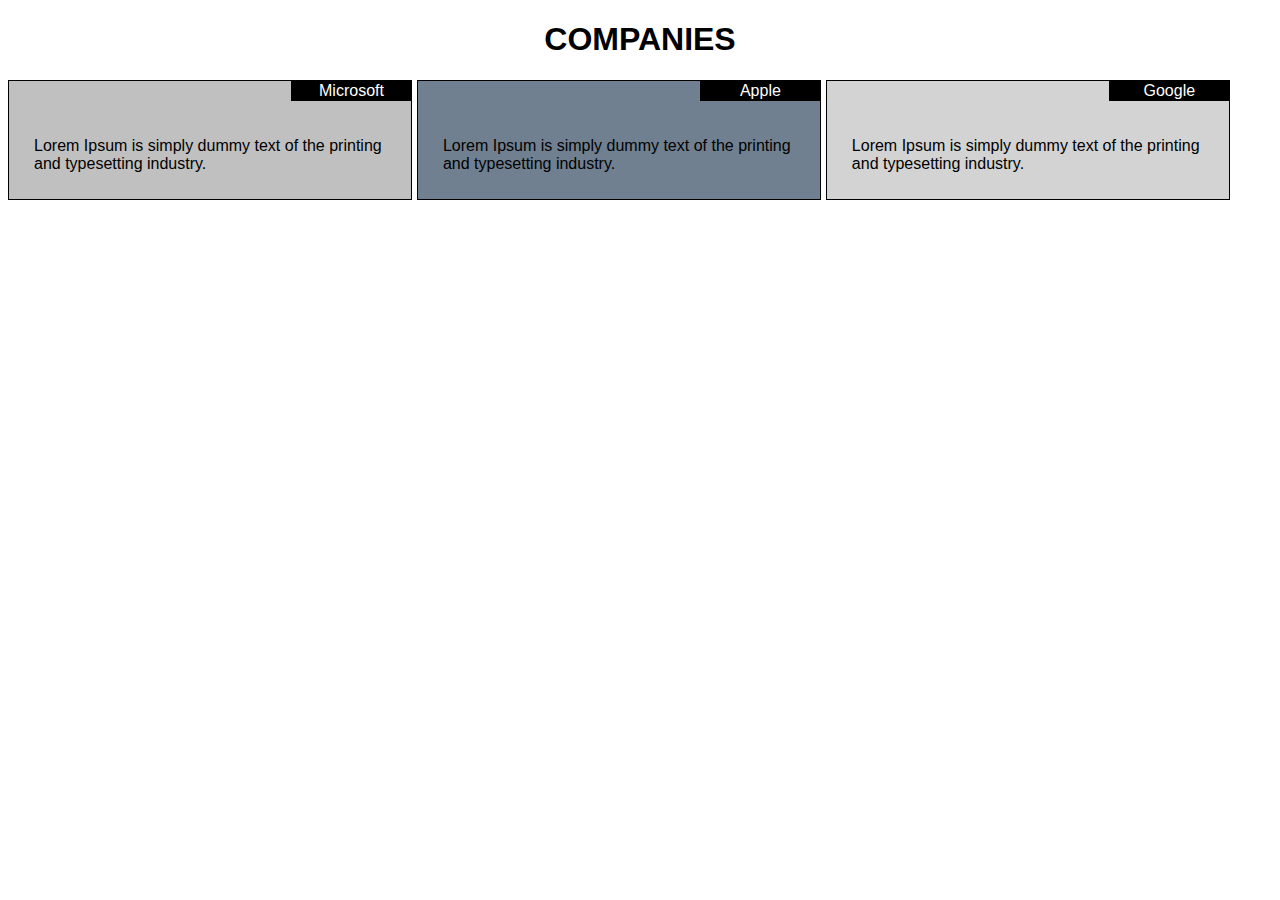
<file: Module_2_Solution/index.html>
<!DOCTYPE html>
<html lang="en">
<head>
    <meta charset="UTF-8">
    <meta name="viewport" content="width=device-width, initial-scale=1.0">
    <title>Assignment</title>
    <!--CSS-->
    <link rel="stylesheet" href="style.css">
</head>
<body>
    <h1 style="text-align: center">COMPANIES</h1>
 <div class="container" id="p1">
     <div class="top-right">Microsoft</div>
     <p style="width: 100%;">Lorem Ipsum is simply dummy text of the printing and typesetting industry.</p>
 </div>
 <div class="container" id="p2">
    <div class="top-right">Apple</div>
    <p style="width: 100%;">Lorem Ipsum is simply dummy text of the printing and typesetting industry.</p>
</div>
<div class="container" id="p3">
    <div class="top-right">Google</div>
    <p style="width: 100%;">Lorem Ipsum is simply dummy text of the printing and typesetting industry.</p>
</div>
</body>
</html>
</file>
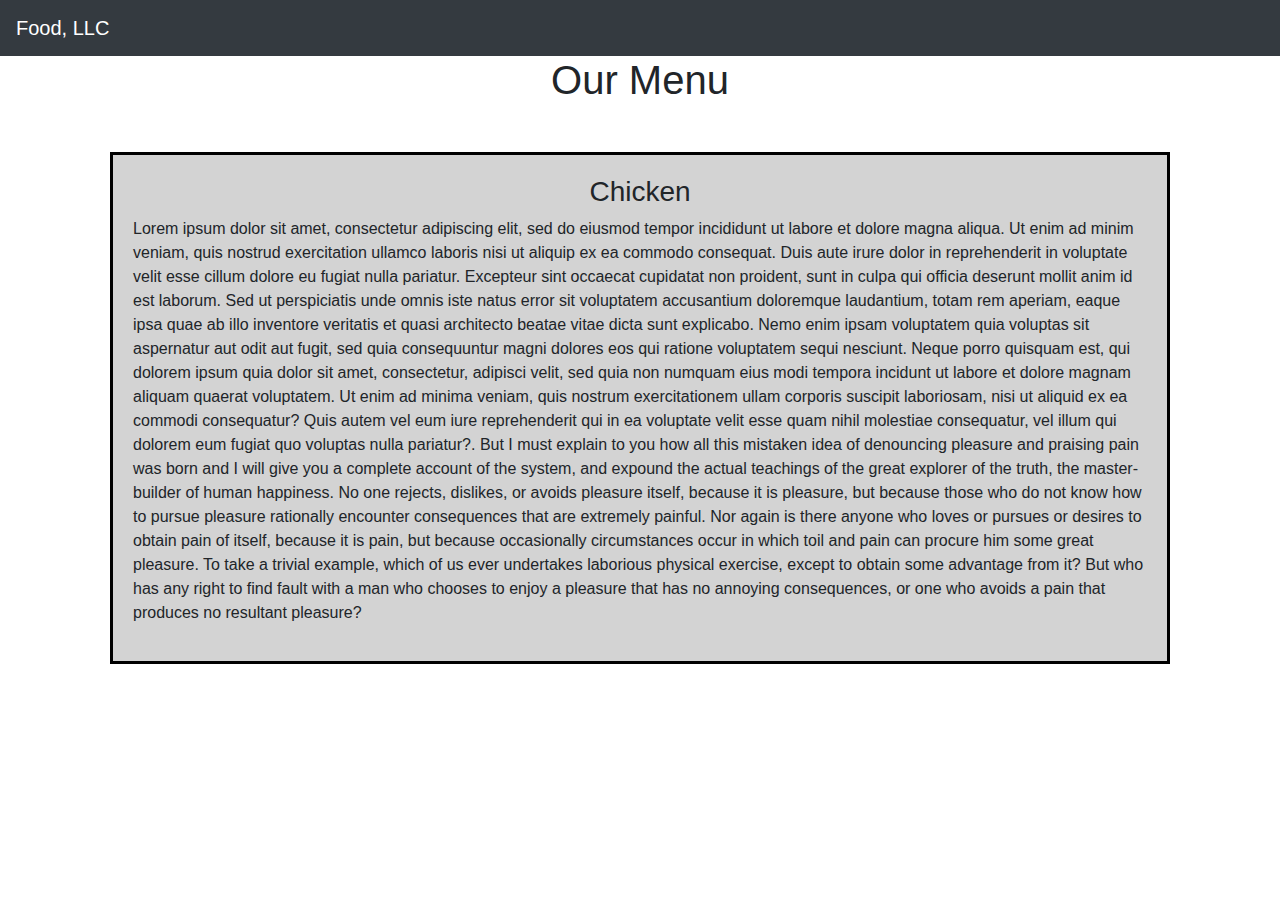
<file: Module_3_Solution/index.html>
<!doctype html>
<html lang="en">
  <head>
    <title>Assignment Solution for Module 3</title>
    <!-- Required meta tags -->
    <meta charset="utf-8">
    <meta name="viewport" content="width=device-width, initial-scale=1, shrink-to-fit=no">
    <!--CSS-->
    <link rel="stylesheet" href="style.css">
    <!-- Bootstrap CSS -->
    <link rel="stylesheet" href="https://stackpath.bootstrapcdn.com/bootstrap/4.3.1/css/bootstrap.min.css" integrity="sha384-ggOyR0iXCbMQv3Xipma34MD+dH/1fQ784/j6cY/iJTQUOhcWr7x9JvoRxT2MZw1T" crossorigin="anonymous">
  </head>
  <body>
      <header>
        <nav class="navbar navbar-expand-lg navbar-dark bg-dark">
          <a class="navbar-brand" href="#">Food, LLC</a>
          <button class="navbar-toggler navbar-toggler-right" type="button" data-toggle="collapse" data-target="#navbarNavAltMarkup" aria-controls="navbarNavAltMarkup" aria-expanded="false" aria-label="Toggle navigation">
            <span class="navbar-toggler-icon" ></span>
          </button>
          <div class="collapse navbar-collapse" id="navbarNavAltMarkup">
            <div class="navbar-nav">
              <a class="nav-item nav-link d-lg-none" href="#" id="item1">Chicken<span class="sr-only">(current)</span></a>
              <a class="nav-item nav-link d-lg-none" href="#" id="item2">Beef</a>
              <a class="nav-item nav-link d-lg-none" href="#" id="item3">Sushi</a>
            </div>
          </div>
        </nav>
      </header> 
      <div class="container">
        <h1 class="text-center">Our Menu</h1>
        <div class="row">
          <div class="col-xs-12">
            <h3 class="text-center">Chicken</h3>
            <p style="width: 100%;">
            Lorem ipsum dolor sit amet, consectetur adipiscing elit, sed do eiusmod tempor incididunt ut labore et dolore magna aliqua.
            Ut enim ad minim veniam, quis nostrud exercitation ullamco laboris nisi ut aliquip ex ea commodo consequat.
            Duis aute irure dolor in reprehenderit in voluptate velit esse cillum dolore eu fugiat nulla pariatur.
            Excepteur sint occaecat cupidatat non proident, sunt in culpa qui officia deserunt mollit anim id est laborum.
            Sed ut perspiciatis unde omnis iste natus error sit voluptatem accusantium doloremque laudantium, totam rem aperiam, eaque ipsa quae ab illo inventore veritatis et quasi architecto beatae vitae dicta sunt explicabo.
            Nemo enim ipsam voluptatem quia voluptas sit aspernatur aut odit aut fugit, sed quia consequuntur magni dolores eos qui ratione voluptatem sequi nesciunt. Neque porro quisquam est, qui dolorem ipsum quia dolor sit amet,
            consectetur, adipisci velit, sed quia non numquam eius modi tempora incidunt ut labore et dolore magnam aliquam quaerat voluptatem. Ut enim ad minima veniam, quis nostrum exercitationem ullam corporis suscipit laboriosam, 
            nisi ut aliquid ex ea commodi consequatur? Quis autem vel eum iure reprehenderit qui in ea voluptate velit esse quam nihil molestiae consequatur, vel illum qui dolorem eum fugiat quo voluptas nulla pariatur?.
            But I must explain to you how all this mistaken idea of denouncing pleasure and praising pain was born and I will give you a complete account of the system, and expound the actual teachings of the great explorer of the truth, the master-builder of human happiness. No one rejects, dislikes, or avoids pleasure itself, because it is pleasure, but because those who do not know how to pursue pleasure rationally encounter consequences that are extremely painful. Nor again is there anyone who loves or pursues or desires to obtain pain of itself, because it is pain, but because occasionally circumstances occur in which toil and pain can procure him some great pleasure. To take a trivial example, which of us ever undertakes laborious physical exercise, except to obtain some advantage from it? But who has any right to find fault with a man who chooses to enjoy a pleasure that has no annoying consequences, or one who avoids a pain that produces no resultant pleasure?
          </p>
          </div>
        </div>
      </div>



    <!-- Optional JavaScript -->
    <!-- jQuery first, then Popper.js, then Bootstrap JS -->
    <script src="https://code.jquery.com/jquery-3.3.1.slim.min.js" integrity="sha384-q8i/X+965DzO0rT7abK41JStQIAqVgRVzpbzo5smXKp4YfRvH+8abtTE1Pi6jizo" crossorigin="anonymous"></script>
    <script src="https://cdnjs.cloudflare.com/ajax/libs/popper.js/1.14.7/umd/popper.min.js" integrity="sha384-UO2eT0CpHqdSJQ6hJty5KVphtPhzWj9WO1clHTMGa3JDZwrnQq4sF86dIHNDz0W1" crossorigin="anonymous"></script>
    <script src="https://stackpath.bootstrapcdn.com/bootstrap/4.3.1/js/bootstrap.min.js" integrity="sha384-JjSmVgyd0p3pXB1rRibZUAYoIIy6OrQ6VrjIEaFf/nJGzIxFDsf4x0xIM+B07jRM" crossorigin="anonymous"></script>
  </body>
</html>
</file>
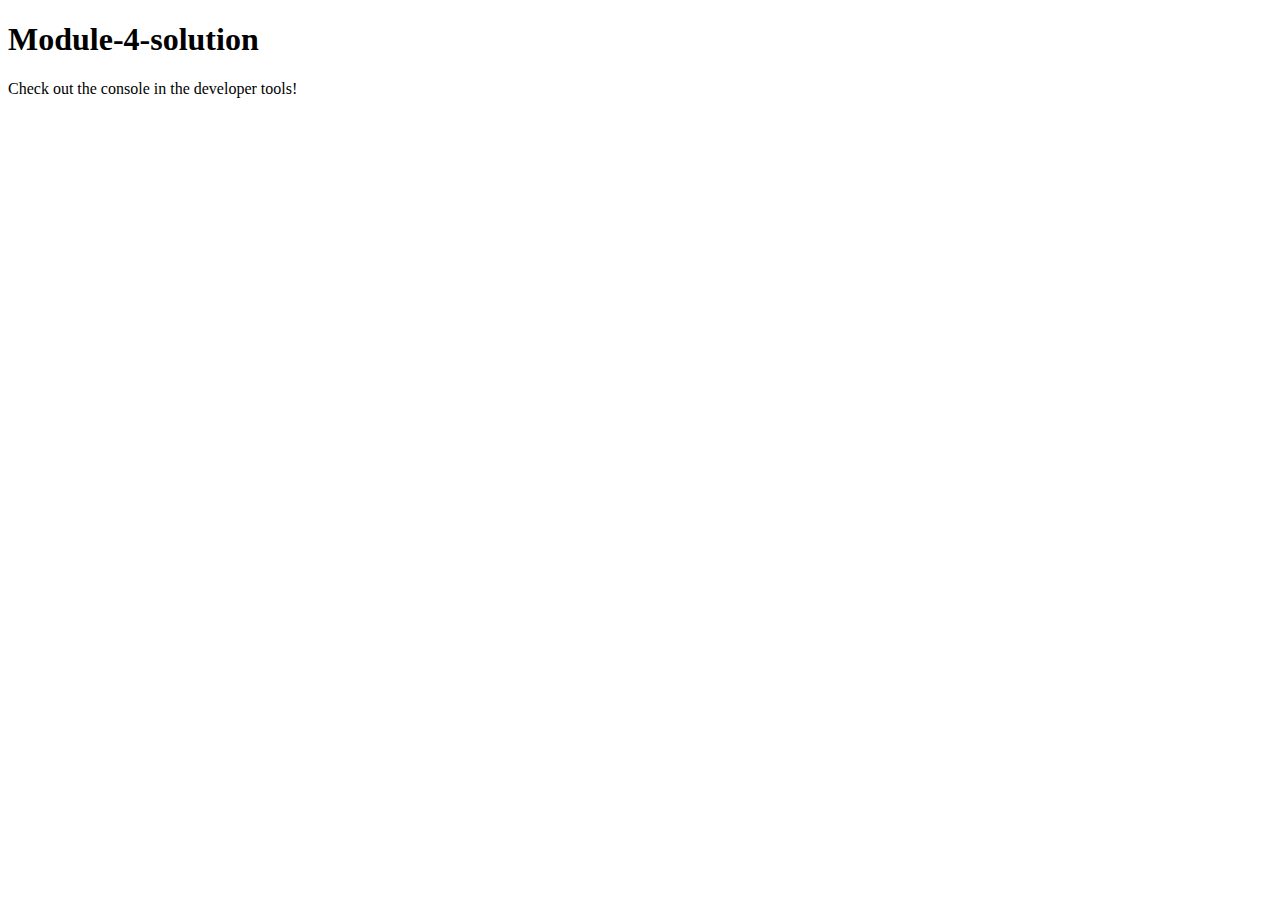
<file: Module_4_Solution/index.html>
<!DOCTYPE html>
<html lang="en">
<head>
    <meta charset="UTF-8">
    <meta name="viewport" content="width=device-width, initial-scale=1.0">
    <title>Module-4-solution</title>
    <script src="Hello.js"></script>
    <script src="Goodbye.js"></script>
    <script src="script.js"></script>
</head>
<body>

    <h1>Module-4-solution</h1>
    <p>Check out the console in the developer tools!</p>

</body>
</html>
</file>
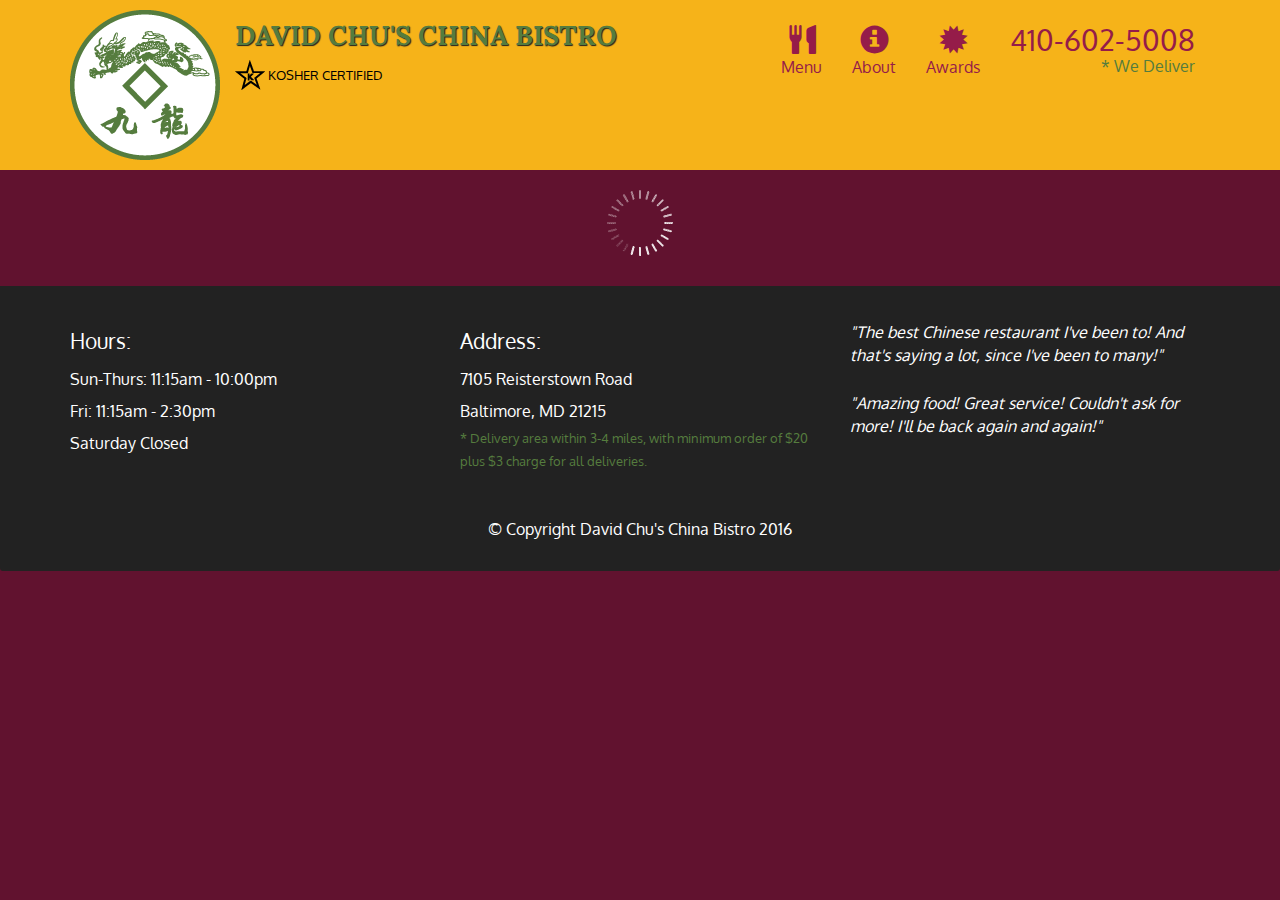
<file: Module_5_Solution/index.html>
<!doctype html>
<html lang="en">
  <head>
    <meta charset="utf-8">
    <meta http-equiv="X-UA-Compatible" content="IE=edge">
    <meta name="viewport" content="width=device-width, initial-scale=1">
    <title>David Chu's China Bistro</title>
    <link rel="stylesheet" href="css/bootstrap.min.css">
    <link rel="stylesheet" href="css/styles.css">
    <link href='https://fonts.googleapis.com/css?family=Oxygen:400,300,700' rel='stylesheet' type='text/css'>
    <link href='https://fonts.googleapis.com/css?family=Lora' rel='stylesheet' type='text/css'>
  </head>
<body>
  <header>
    <nav id="header-nav" class="navbar navbar-default">
      <div class="container">
        <div class="navbar-header">
          <a href="index.html" class="pull-left visible-md visible-lg">
            <div id="logo-img" alt="Logo image"></div>
          </a>

          <div class="navbar-brand">
            <a href="index.html"><h1>David Chu's China Bistro</h1></a>
            <p>
              <img src="images/star-k-logo.png" alt="Kosher certification">
              <span>Kosher Certified</span>
            </p>
          </div>

          <button id="navbarToggle" type="button" class="navbar-toggle collapsed" data-toggle="collapse" data-target="#collapsable-nav" aria-expanded="false">
            <span class="sr-only">Toggle navigation</span>
            <span class="icon-bar"></span>
            <span class="icon-bar"></span>
            <span class="icon-bar"></span>
          </button>
        </div>
        
        <div id="collapsable-nav" class="collapse navbar-collapse">
           <ul id="nav-list" class="nav navbar-nav navbar-right">
            <li id="navHomeButton" class="visible-xs active">
              <a href="index.html">
                <span class="glyphicon glyphicon-home"></span> Home</a>
            </li>
            <li id="navMenuButton">
              <a href="#" onclick="$dc.loadMenuCategories();">
                <span class="glyphicon glyphicon-cutlery"></span><br class="hidden-xs"> Menu</a>
            </li>
            <li>
              <a href="#">
                <span class="glyphicon glyphicon-info-sign"></span><br class="hidden-xs"> About</a>
            </li>
            <li>
              <a href="#">
                <span class="glyphicon glyphicon-certificate"></span><br class="hidden-xs"> Awards</a>
            </li>
            <li id="phone" class="hidden-xs">
              <a href="tel:410-602-5008">
                <span>410-602-5008</span></a><div>* We Deliver</div>
            </li>
          </ul>
          <!-- #nav-list -->
        </div>
        <!-- .collapse .navbar-collapse -->
      </div>
      <!-- .container -->
    </nav>
    <!-- #header-nav -->
  </header>

  <div id="call-btn" class="visible-xs">
    <a class="btn" href="tel:410-602-5008">
    <span class="glyphicon glyphicon-earphone"></span>
    410-602-5008
    </a>
  </div>
  <div id="xs-deliver" class="text-center visible-xs">* We Deliver</div>

  <div id="main-content" class="container"></div>

  <footer class="panel-footer">
    <div class="container">
      <div class="row">
        <section id="hours" class="col-sm-4">
          <span>Hours:</span><br>
          Sun-Thurs: 11:15am - 10:00pm<br>
          Fri: 11:15am - 2:30pm<br>
          Saturday Closed
          <hr class="visible-xs">
        </section>
        <section id="address" class="col-sm-4">
          <span>Address:</span><br>
          7105 Reisterstown Road<br>
          Baltimore, MD 21215
          <p>* Delivery area within 3-4 miles, with minimum order of $20 plus $3 charge for all deliveries.</p>
          <hr class="visible-xs">
        </section>
        <section id="testimonials" class="col-sm-4">
          <p>"The best Chinese restaurant I've been to! And that's saying a lot, since I've been to many!"</p>
          <p>"Amazing food! Great service! Couldn't ask for more! I'll be back again and again!"</p>
        </section>
      </div>
      <div class="text-center">&copy; Copyright David Chu's China Bistro 2016</div>
    </div>
  </footer>
  <!-- jQuery -->
  <script src="js/jquery-2.1.4.min.js"></script>
  <script src="js/bootstrap.min.js"></script>
  <script src="js/ajax-utils.js"></script>
  <script src="js/script.js"></script>
</body>
</html>
</file>
<file: Module_2_Solution/style.css>
* {
    box-sizing: border-box;
    font-family: Arial, Helvetica, sans-serif;
 }
 
 p {
     padding: 40px 10px 10px 25px;
     display: inline-block;
     width: 32%;
 }
 
 #p1 {
     background-color: silver;
 }
 
 #p2 {
     background-color: slategray;
 }
 
 #p3 {
     background-color: lightgrey;
 }
 
 .container {
     position: relative;
     display: inline-block;
     border: 1px solid black;
     width: 32%;
     margin-bottom: 20px;
 }
 
 .top-right {
     position: absolute;
     top: 0;
     right: 0;
     border: 1px solid black;
     width: 120px;
     height: 20px;
     text-align: center;
     background-color: black;
     color: white;
 }
 
 @media screen and (min-width: 768px) and (max-width: 991px) {
     #p1 {
         width: 50%;
     }
 
     #p2 {
         width: 49%;
     }
 
     #p3 {
         width: 100%;
     }
 }
 
 @media screen and (max-width: 767px) {
     #p1 {
         width: 100%;
     }
 
     #p2  {
         width: 100%;
     }
 
     #p3 {
         width: 100%;
     }
 }
</file>
<file: Module_3_Solution/style.css>
button.navbar-toggler.navbar-toggler-right{
    border-color: red;
    background-color: grey;
  }



  .col-xs-12 {
    border: 3px solid black;
    margin: 40px;
    padding: 20px;
    background-color: lightgray;
}


a#item1:hover{
  background: rgba(0, 0, 0, .6);
  color: white;
}

a#item2:hover{
  background: rgba(0, 0, 0, .6);
  color: white;
}

a#item3:hover{
  background: rgba(0, 0, 0, .6);
  color: white;
}
</file>
<file: Module_5_Solution/css/styles.css>
body {
  font-size: 16px;
  color: #fff;
  background-color: #61122f;
  font-family: 'Oxygen', sans-serif;
}

/** HEADER **/
#header-nav {
  background-color: #f6b319;
  border-radius: 0;
  border: 0;
}

#logo-img {
  background: url('../images/restaurant-logo_large.png') no-repeat;
  width: 150px;
  height: 150px;
  margin: 10px 15px 10px 0;
}

.navbar-brand {
  padding-top: 25px;
}
.navbar-brand h1 { /* Restaurant name */
  font-family: 'Lora', serif;
  color: #557c3e;
  font-size: 1.5em;
  text-transform: uppercase;
  font-weight: bold;
  text-shadow: 1px 1px 1px #222;
  margin-top: 0;
  margin-bottom: 0;
  line-height: .75;
}
.navbar-brand a:hover, .navbar-brand a:focus {
  text-decoration: none;
}
.navbar-brand p { /* Kosher cert */
  color: #000;
  text-transform: uppercase;
  font-size: .7em;
  margin-top: 15px;
}
.navbar-brand p span { /* Star-K */
  vertical-align: middle;
}

#nav-list {
  margin-top: 10px;
}
#nav-list a {
  color: #951C49;
  text-align: center;
}
#nav-list a:hover {
  background: #E7E7E7;
}
#nav-list a span {
  font-size: 1.8em;
}

#phone {
  margin-top: 5px;
}
#phone a { /* Phone number */
  text-align: right;
  padding-bottom: 0;
}
#phone div { /* We Deliver */
  color: #557c3e;
  text-align: right;
  padding-right: 15px;
}

.navbar-header button.navbar-toggle, .navbar-header .icon-bar {
  border: 1px solid #61122f;
}
.navbar-header button.navbar-toggle {
  clear: both;
  margin-top: -30px;
}
/* END HEADER */

/* FOOTER */
.panel-footer {
  margin-top: 30px;
  padding-top: 35px;
  padding-bottom: 30px;
  background-color: #222;
  border-top: 0;
}
.panel-footer div.row {
  margin-bottom: 35px;
}
#hours, #address {
  line-height: 2;
}
#hours > span, #address > span {
  font-size: 1.3em;
}
#address p {
  color: #557c3e;
  font-size: .8em;
  line-height: 1.8;
}
#testimonials {
  font-style: italic;
}
#testimonials p:nth-child(2) {
  margin-top: 25px;
}
/* END FOOTER */



/* HOME PAGE */
.container .jumbotron {
  box-shadow: 0 0 50px #3F0C1F;
  border: 2px solid #3F0C1F;
}

#menu-tile, #specials-tile, #map-tile {
  height: 250px;
  width: 100%;
  margin-bottom: 15px;
  position: relative;
  border: 2px solid #3F0C1F;
  overflow: hidden;
}
#menu-tile:hover, #specials-tile:hover, #map-tile:hover {
  box-shadow: 0 1px 5px 1px #cccccc;
}
#menu-tile {
  background: url('../images/menu-tile.jpg') no-repeat;
  background-position: center;
}
#specials-tile {
  background: url('../images/specials-tile.jpg') no-repeat;
  background-position: center;
}
#menu-tile span, #specials-tile span, #map-tile span {
  position: absolute;
  bottom: 0;
  right: 0;
  width: 100%;
  text-align: center;
  font-size: 1.6em;
  text-transform: uppercase;
  background-color: #000;
  color: #fff;
  opacity: .8;
}
/* END HOME PAGE */

/* MENU CATEGORIES PAGE */
.category-tile { 
  position: relative;
  border: 2px solid #3F0C1F;
  overflow: hidden;
  width: 200px;
  height: 200px;
  margin: 0 auto 15px;
}
.category-tile span {
  position: absolute;
  bottom: 0;
  right: 0;
  width: 100%;
  text-align: center;
  font-size: 1.2em;
  text-transform: uppercase;
  background-color: #000;
  color: #fff;
  opacity: .8;
}
.category-tile:hover {
  box-shadow: 0 1px 5px 1px #cccccc;
}

#menu-categories-title + div {
  margin-bottom: 50px;
}
/* END MENU CATEGORIES PAGE */

/* SINGLE CATEGORY PAGE */
.menu-item-tile {
  margin-bottom: 25px;
}
.menu-item-tile hr {
  width: 80%;
}
.menu-item-tile .menu-item-price {
  font-size: 1.1em;
  text-align: right;
  margin-top: -15px;
  margin-right: -15px;
}
.menu-item-tile .menu-item-price span {
  font-size: .6em;
}
.menu-item-photo {
  position: relative;
  border: 2px solid #3F0C1F; 
  overflow: hidden;
  padding: 0;
  margin-right: -15px;
  margin-left: auto;
  margin-bottom: 20px;
  max-width: 250px;
}
.menu-item-photo div {
  position: absolute;
  bottom: 0;
  right: 0;
  width: 80px;
  background-color: #557c3e;
  text-align: center;
}
.menu-item-description {
  padding-right: 30px;
}
h3.menu-item-title {
  margin: 0 0 10px;
}
.menu-item-details {
  font-size: .9em;
  font-style: italic;
}
/* END SINGLE CATEGORY PAGE */


/********** Large devices only **********/
@media (min-width: 1200px) {
  .container .jumbotron {
    background: url('../images/jumbotron_1200.jpg') no-repeat;
    height: 675px;
  }
}

/********** Medium devices only **********/
@media (min-width: 992px) and (max-width: 1199px) {
  /* Header */
  #logo-img {
    background: url('../images/restaurant-logo_medium.png') no-repeat;
    width: 100px;
    height: 100px;
    margin: 5px 5px 5px 0;
  }
  /* End Header */

  /* Home Page */
  .container .jumbotron {
    background: url('../images/jumbotron_992.jpg') no-repeat;
    height: 558px;
  }
  /* End Home Page */
}

/********** Small devices only **********/
@media (min-width: 768px) and (max-width: 991px) {
  /* Home Page */
  .container .jumbotron {
    background: url('../images/jumbotron_768.jpg') no-repeat;
    height: 432px;
  }
  /* End Home Page */
}

/********** Extra small devices only **********/
@media (max-width: 767px) {
  /* Header */
  .navbar-brand {
    padding-top: 10px;
    height: 80px;
  }
  .navbar-brand h1 { /* Restaurant name */
    padding-top: 10px;
    font-size: 5vw; /* 1vw = 1% of viewport width */
  }
  .navbar-brand p { /* Kosher cert */
    font-size: .6em;
    margin-top: 12px;
  }
  .navbar-brand p img { /* Star-K */
    height: 20px;
  }

  #collapsable-nav a { /* Collapsed nav menu text */
    font-size: 1.2em;
  }
  #collapsable-nav a span { /* Collapsed nav menu glyph */
    font-size: 1em;
    margin-right: 5px;
  }

  #call-btn > a {
    font-size: 1.5em;
    display: block;
    margin: 0 20px;
    padding: 10px;
    border: 2px solid #fff;
    background-color: #f6b319;
    color: #951c49;
  }
  #xs-deliver {
    margin-top: 5px;
    font-size: .7em;
    letter-spacing: .1em;
    text-transform: uppercase;
  }
  /* End Header */

  /* Footer */
  .panel-footer section {
    margin-bottom: 30px;
    text-align: center;
  }
  .panel-footer section:nth-child(3) {
    margin-bottom: 0; /* margin already exists on the whole row */
  }
  .panel-footer section hr {
    width: 50%;
  }
  /* End Footer */

  /* Home Page */
  .container .jumbotron {
    margin-top: 30px;
    padding: 0;
  }
  #menu-tile, #specials-tile {
    width: 360px;
    margin: 0 auto 15px;
  }

  .menu-item-photo {
    margin-right: auto;
  }
  .menu-item-tile .menu-item-price {
    text-align: center;
  }
  .menu-item-description {
    text-align: center;;
  }
}


/********** Super extra small devices Only :-) (e.g., iPhone 4) **********/
@media (max-width: 479px) {
  /* Header */
  .navbar-brand h1 { /* Restaurant name */
    padding-top: 5px;
    font-size: 6vw;
  }
  /* End Header */
  
  /* Home page */
  #menu-tile, #specials-tile {
    width: 280px;
    margin: 0 auto 15px;
  }

  .col-xxs-12 {
    position: relative;
    min-height: 1px;
    padding-right: 15px;
    padding-left: 15px;
    float: left;
    width: 100%;
  }
}
</file>
